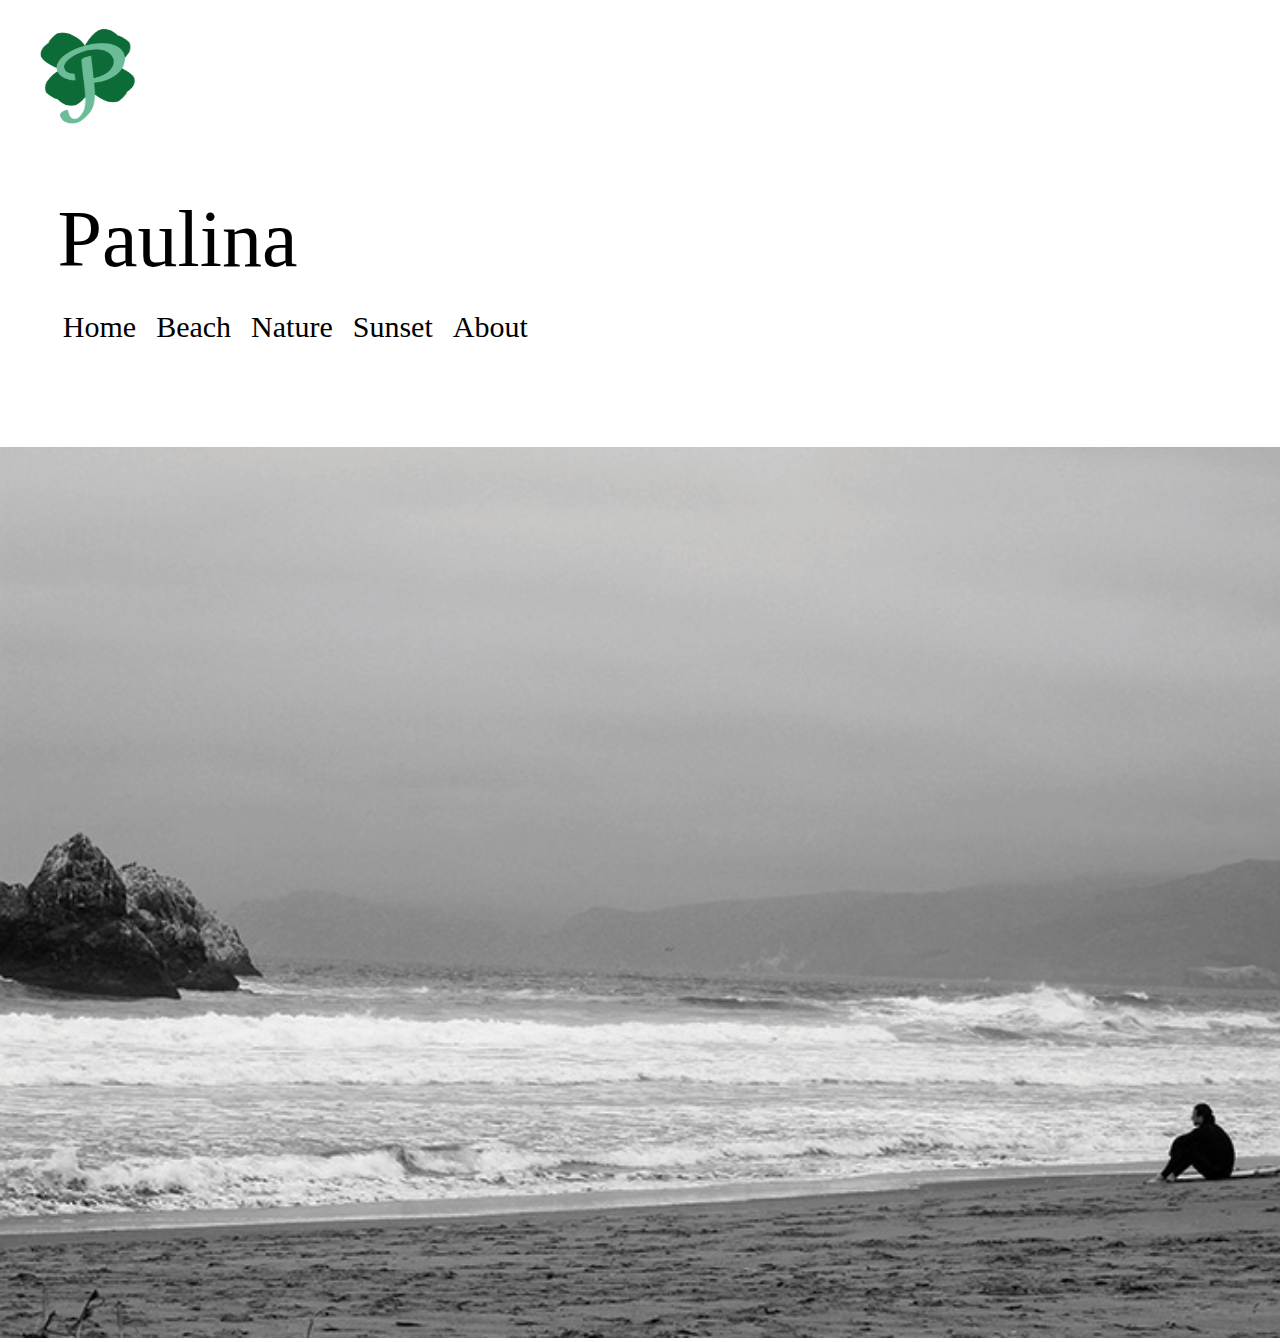
<file: index.html>
<!DOCTYPE html>
<html lang="en">


<head>
    <title>Photography</title>
    <meta charset="UTF-8">
    <meta name="viewport" content="width=device-width, initial-scale=1.0">
    <link rel="stylesheet" href="css/style.css">
</head>   

<body>
    
 <section="image">
         <div class="logo">       
                <img src="Images/Logo_alone.png" alt="Four leaf clover with a P shape in the middle, behind a bright green 4 leaf clover" width="100" height="100">
        </div>
    </section>


    
    <h4>Paulina</h4>
 
        
<section class="Container"> 
    <div class="dropdown">
        <nav id="navigation">
            <ul> 
                    <li><a href="index.html">Home</a></li>
                    <li><a href="Beach.html">Beach</a></li>
                    <li><a href="Nature.html">Nature</a></li>
                    <li><a href="Sunset.html">Sunset</a></li>
                    <li><a href="About.html">About</a></li>
                </div>

            </ul>
        </nav>
</section>
       

<body>
    
    <img class="main-img">
            <img src="Images/Surfer Domain_Visual Art_Photography_ Paulina Turcios.jpg" style="width: 100%" height="0%">
       

</body>
</html>
</file>
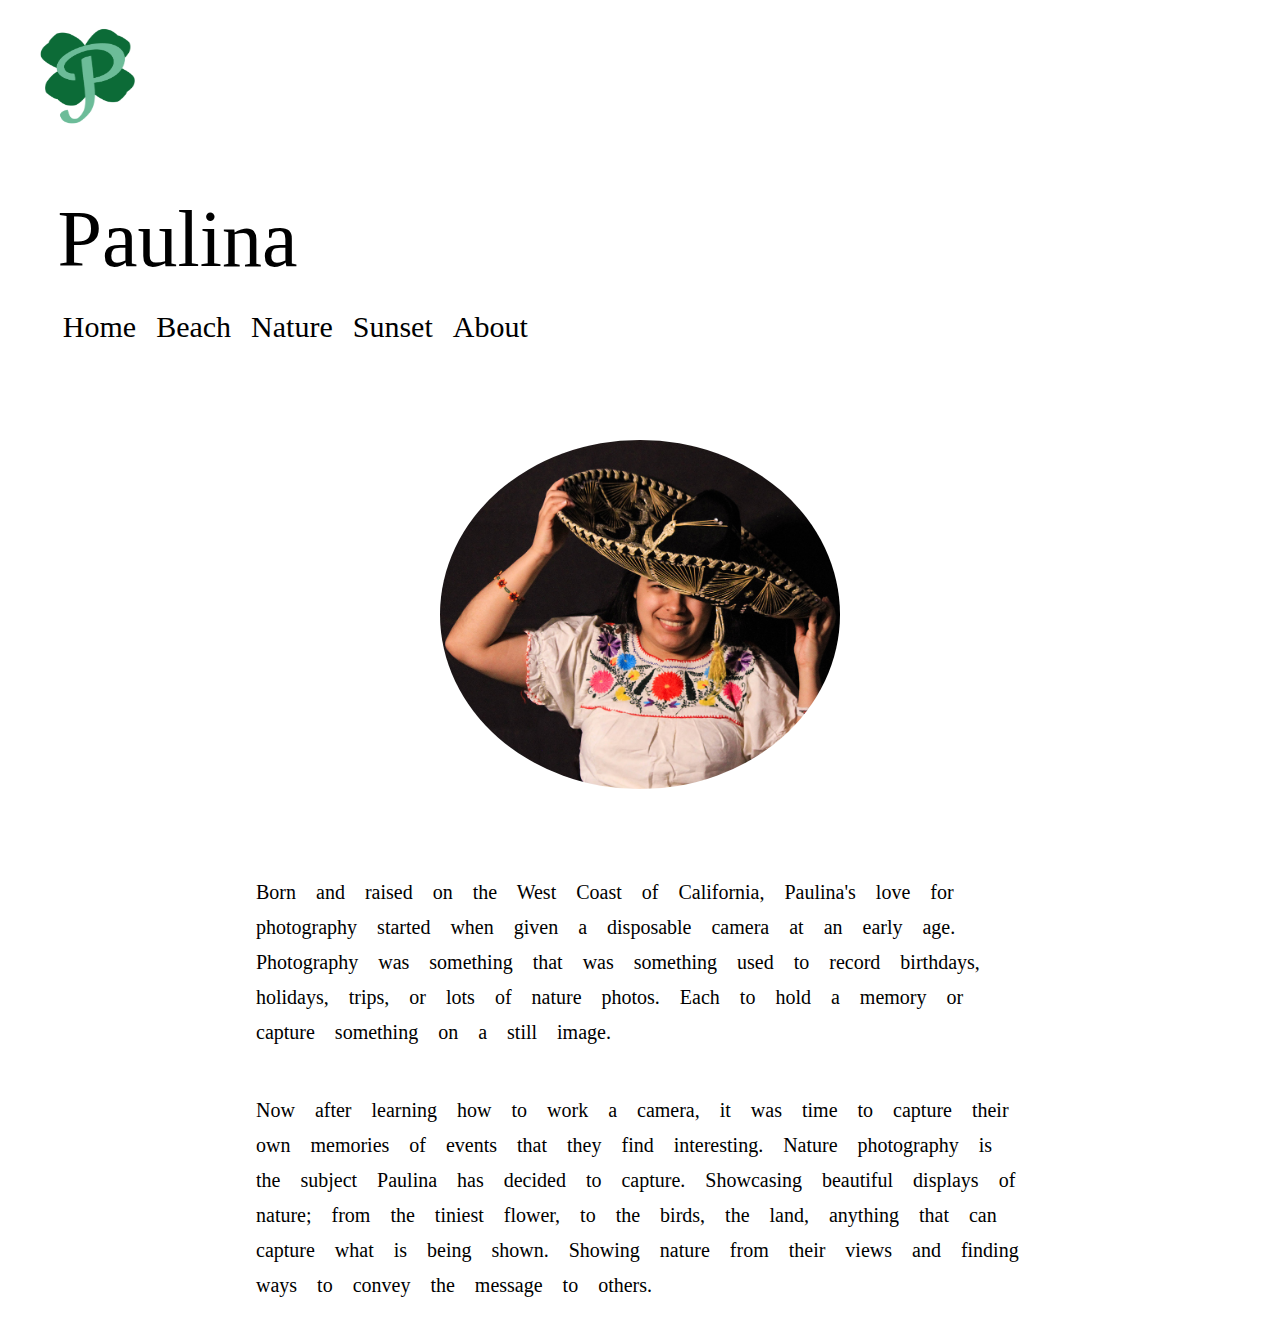
<file: About.html>
<!DOCTYPE html>
<html lang="en">


<head>
    <title>Photography</title>
    <meta charset="UTF-8">
    <meta name="viewport" content="width=device-width, initial-scale=1.0">
    <link rel="stylesheet" href="css/style.css">
    <link rel="preconnect" href="https://fonts.googleapis.com">
    
</head>   

<body>
    
 <section="image">
         <div class="logo">       
                <img src="Images/Logo_alone.png" alt="Four leaf clover with a P shape in the middle, behind a bright green 4 leaf clover" width="100" height="100">
        </div>
    </section>


    
    <h4>Paulina</h4>
 
        
<section class="Container"> 
    <div class="dropdown">
        <nav id="navigation">
            <ul> 
                    <li><a href="index.html">Home</a></li>
                    <li><a href="Beach.html">Beach</a></li>
                    <li><a href="Nature.html">Nature</a></li>
                    <li><a href="Sunset.html">Sunset</a></li>
                    <li><a href="About.html">About</a></li>
                </div>

            </ul>
        </nav>
</section>
       

<body>
    
        <div id="about">
            <div class="profile_image_div">
            <img class="profile" src="Images/TurciosP_Self_2.jpg">
            </div>
                    <p> Born and raised on the West Coast of California, Paulina's love for photography started when given a disposable camera at an early age. Photography was something that was
                        something used to record birthdays, holidays, trips, or lots of nature photos. Each to hold a memory or capture something on a still image.</p>

                    <p> Now after learning how to work a camera, it was time to capture their own memories of events that they find interesting. Nature photography is
                        the subject Paulina has decided to capture. Showcasing beautiful displays of nature; from the tiniest flower, to the birds, the land, anything
                        that can capture what is being shown. Showing nature from their views and finding ways to convey the message to others. 
                    </p>    
        </div>
</body>
</html>
</file>
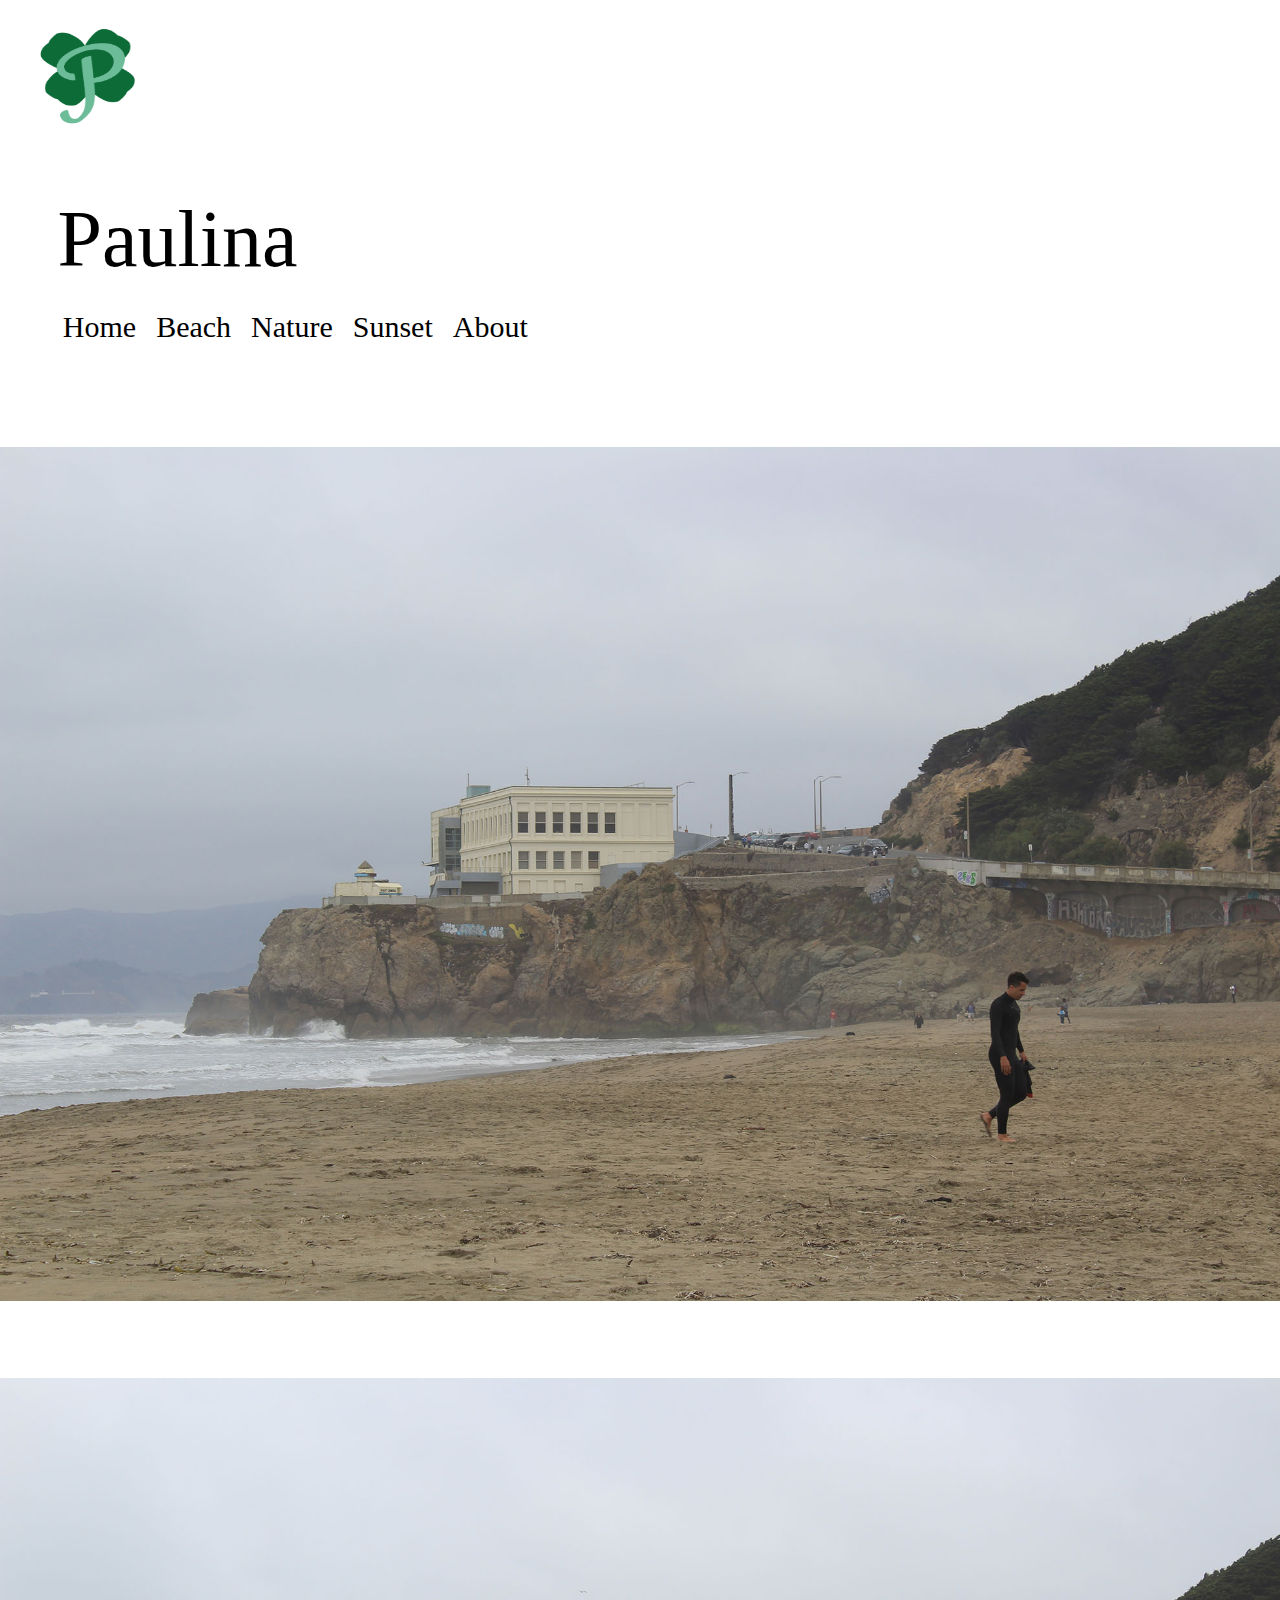
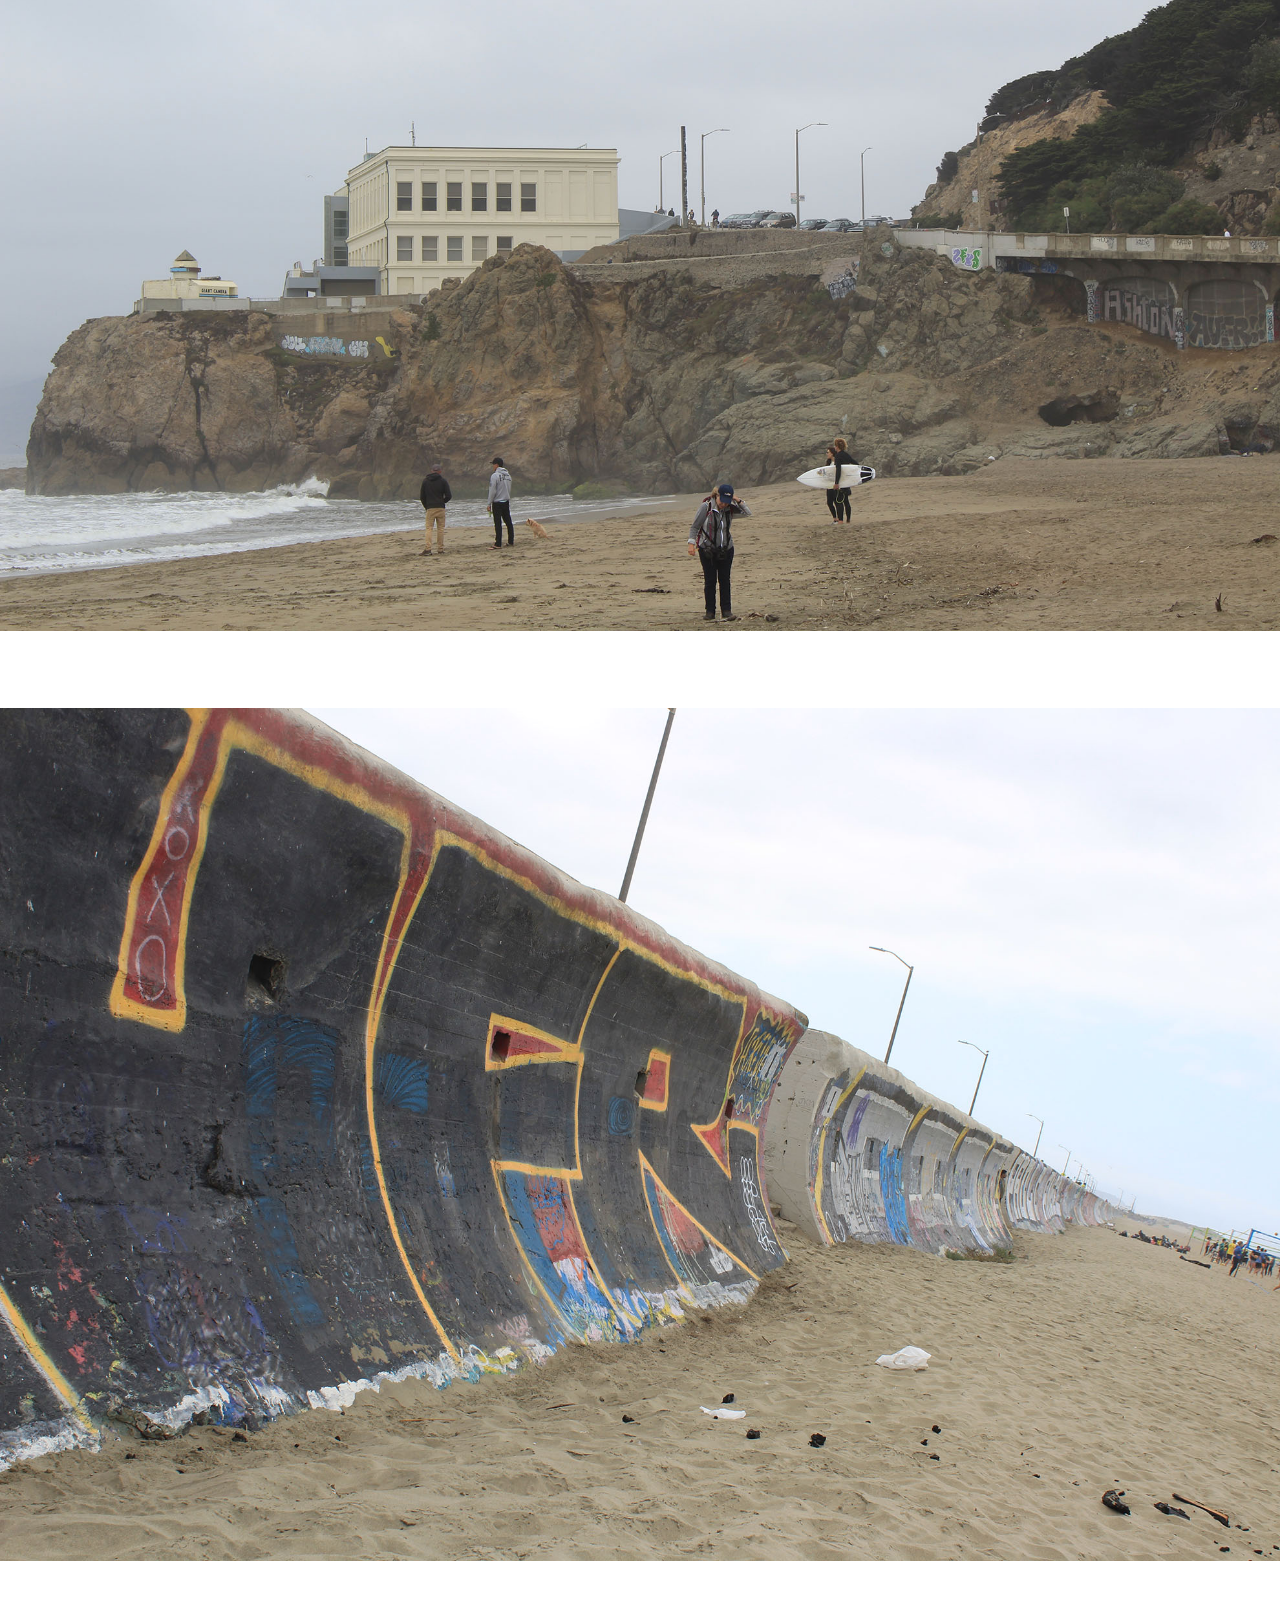
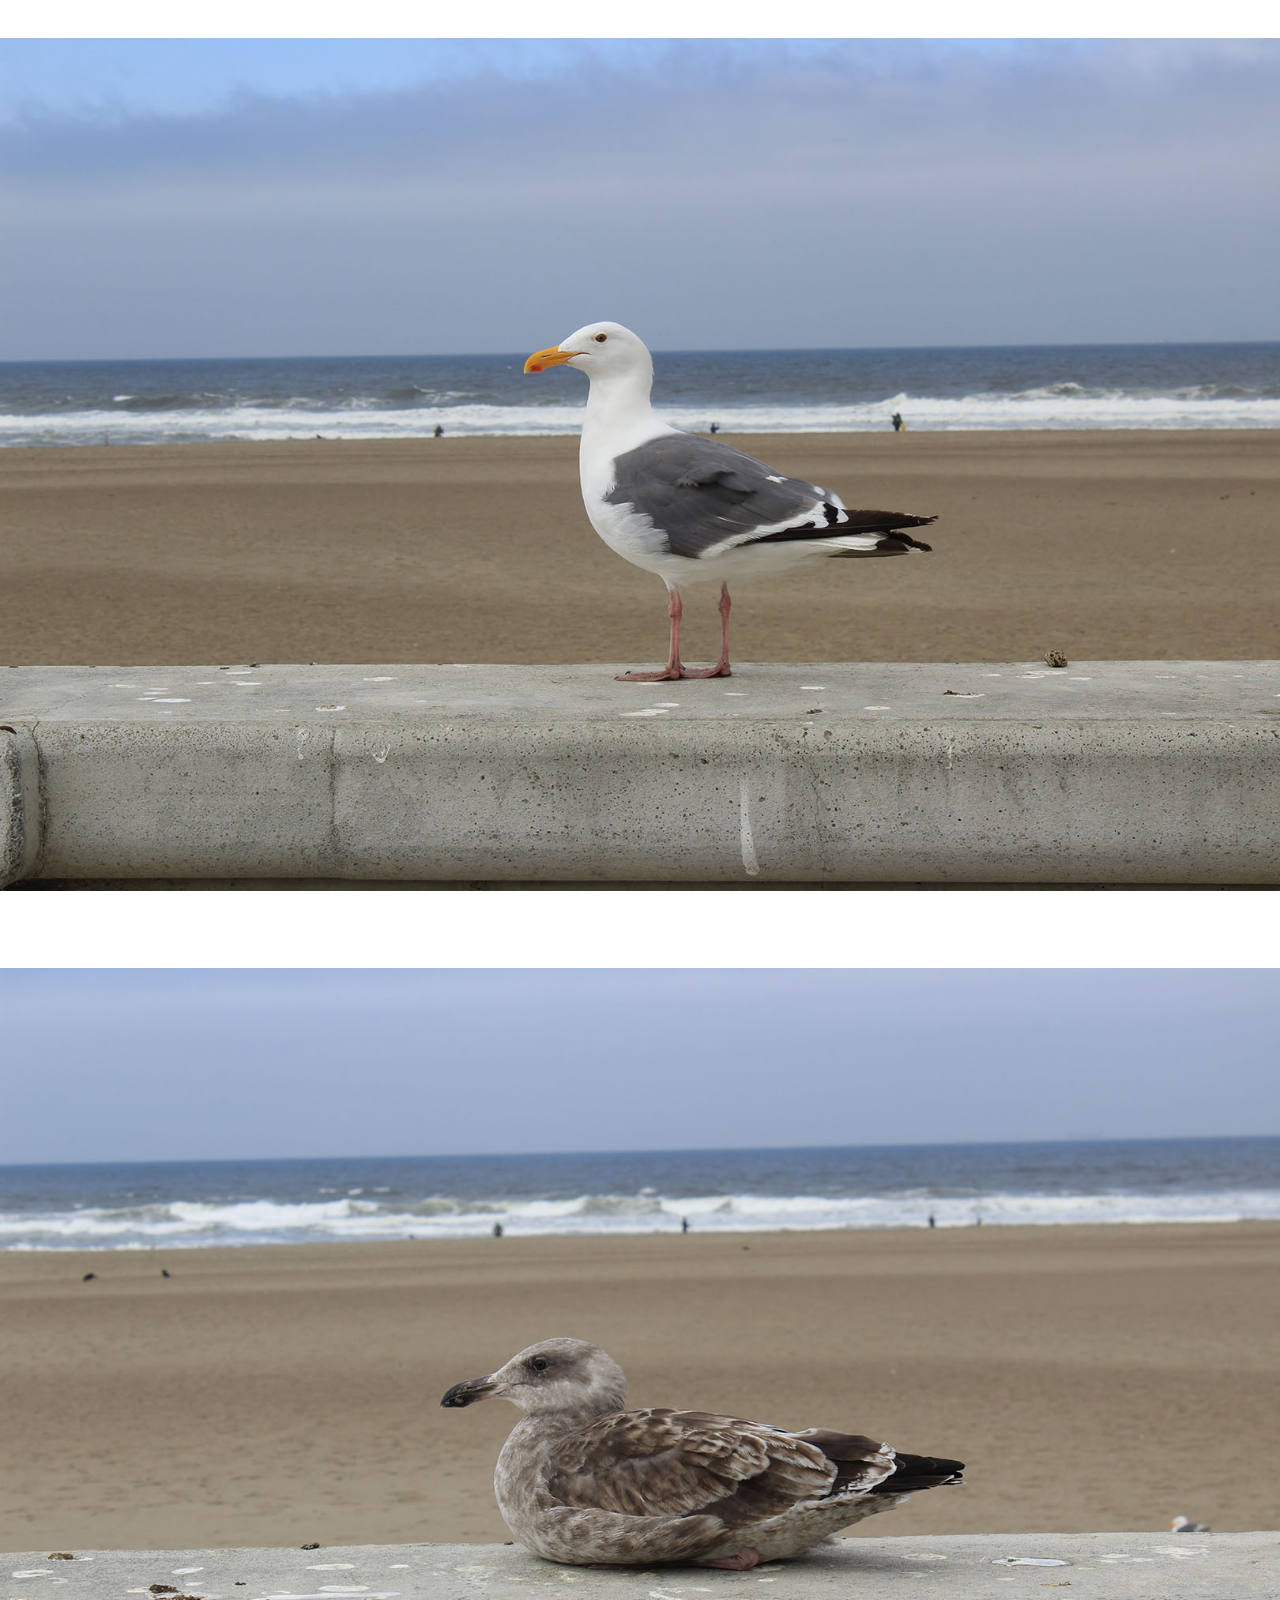
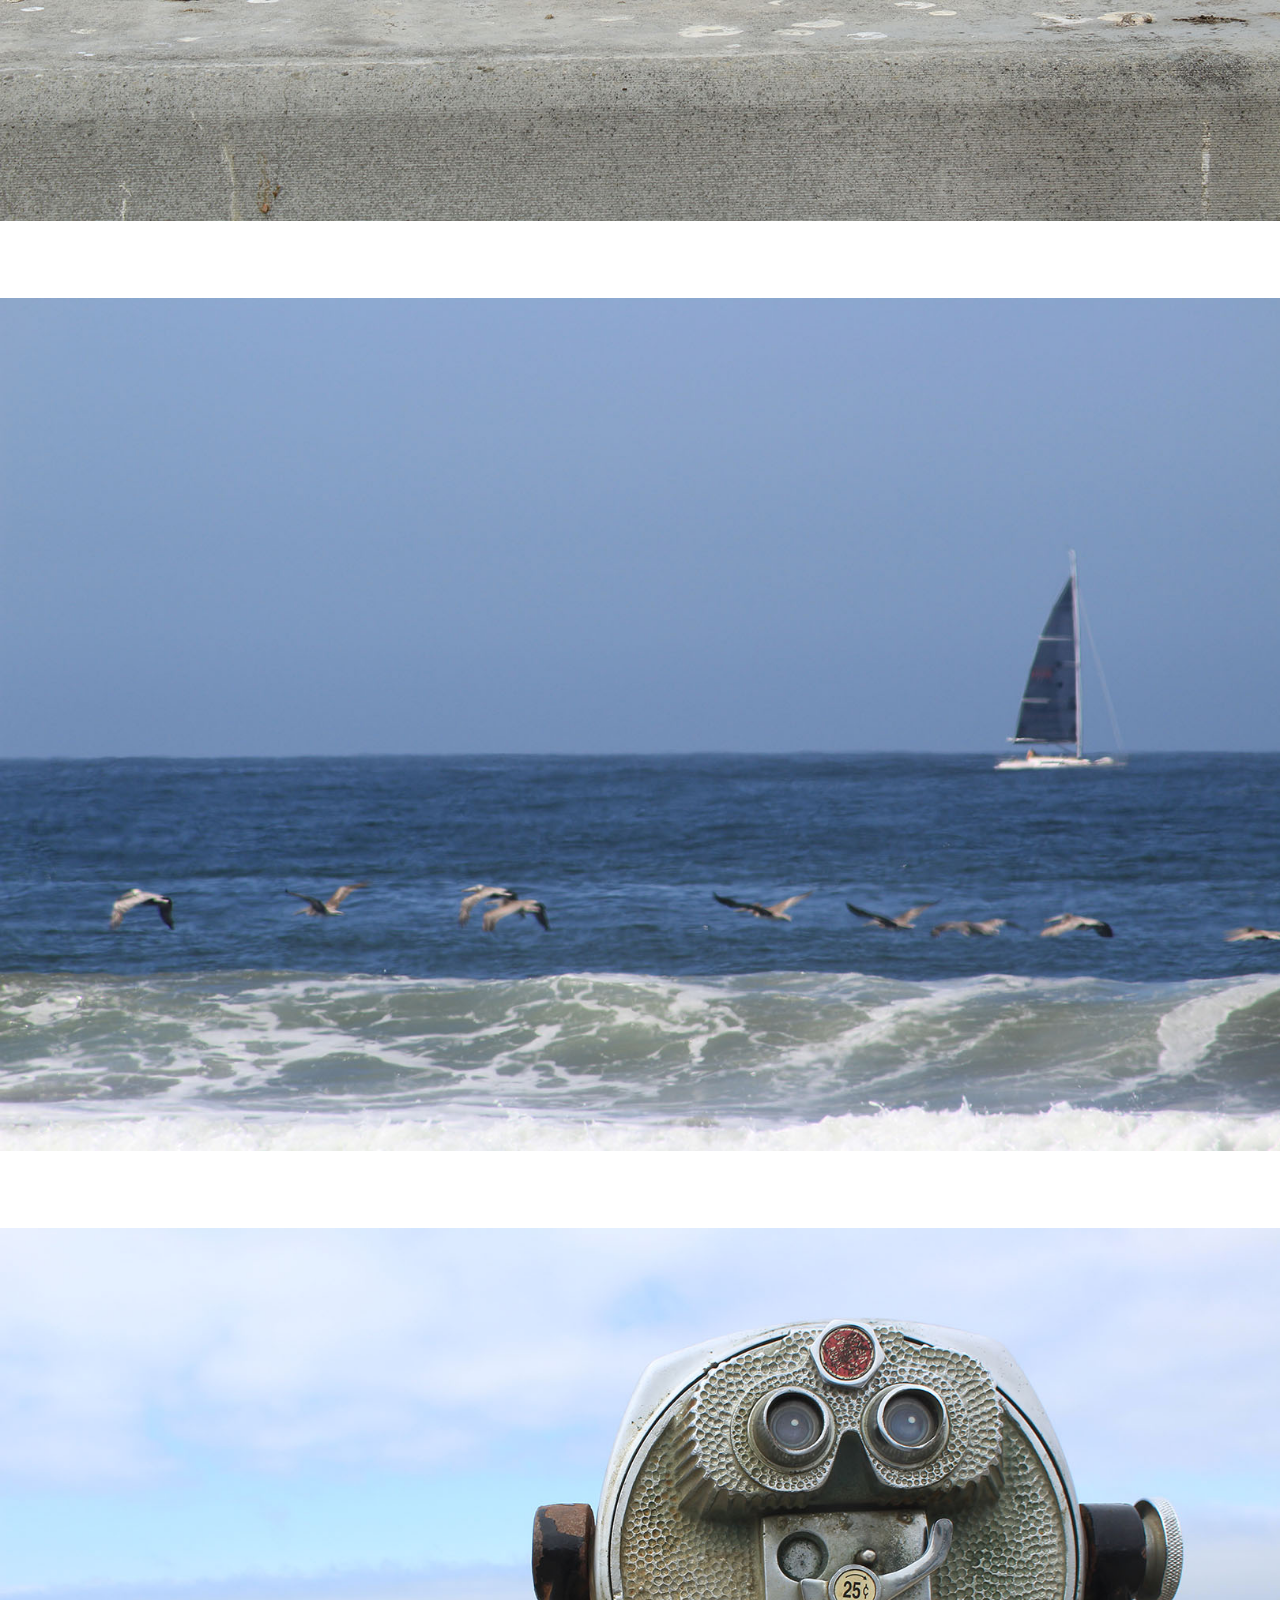
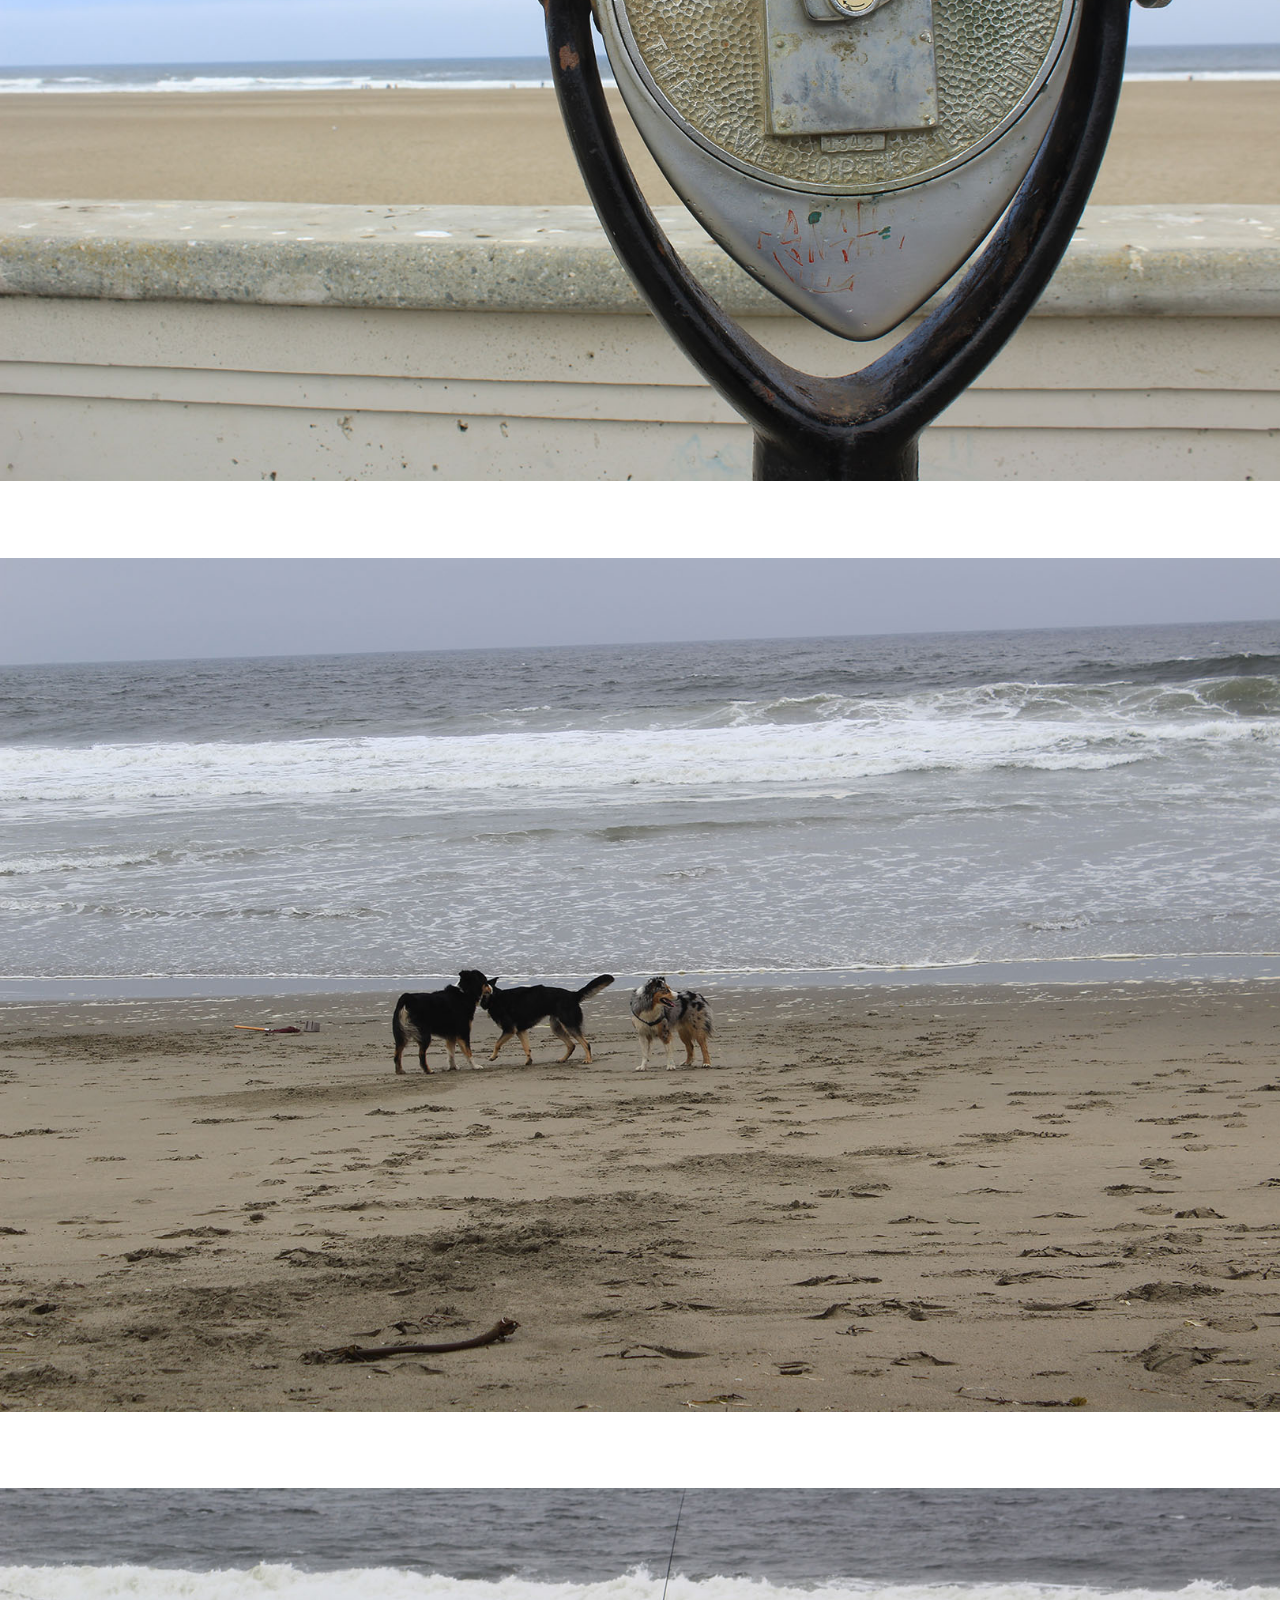
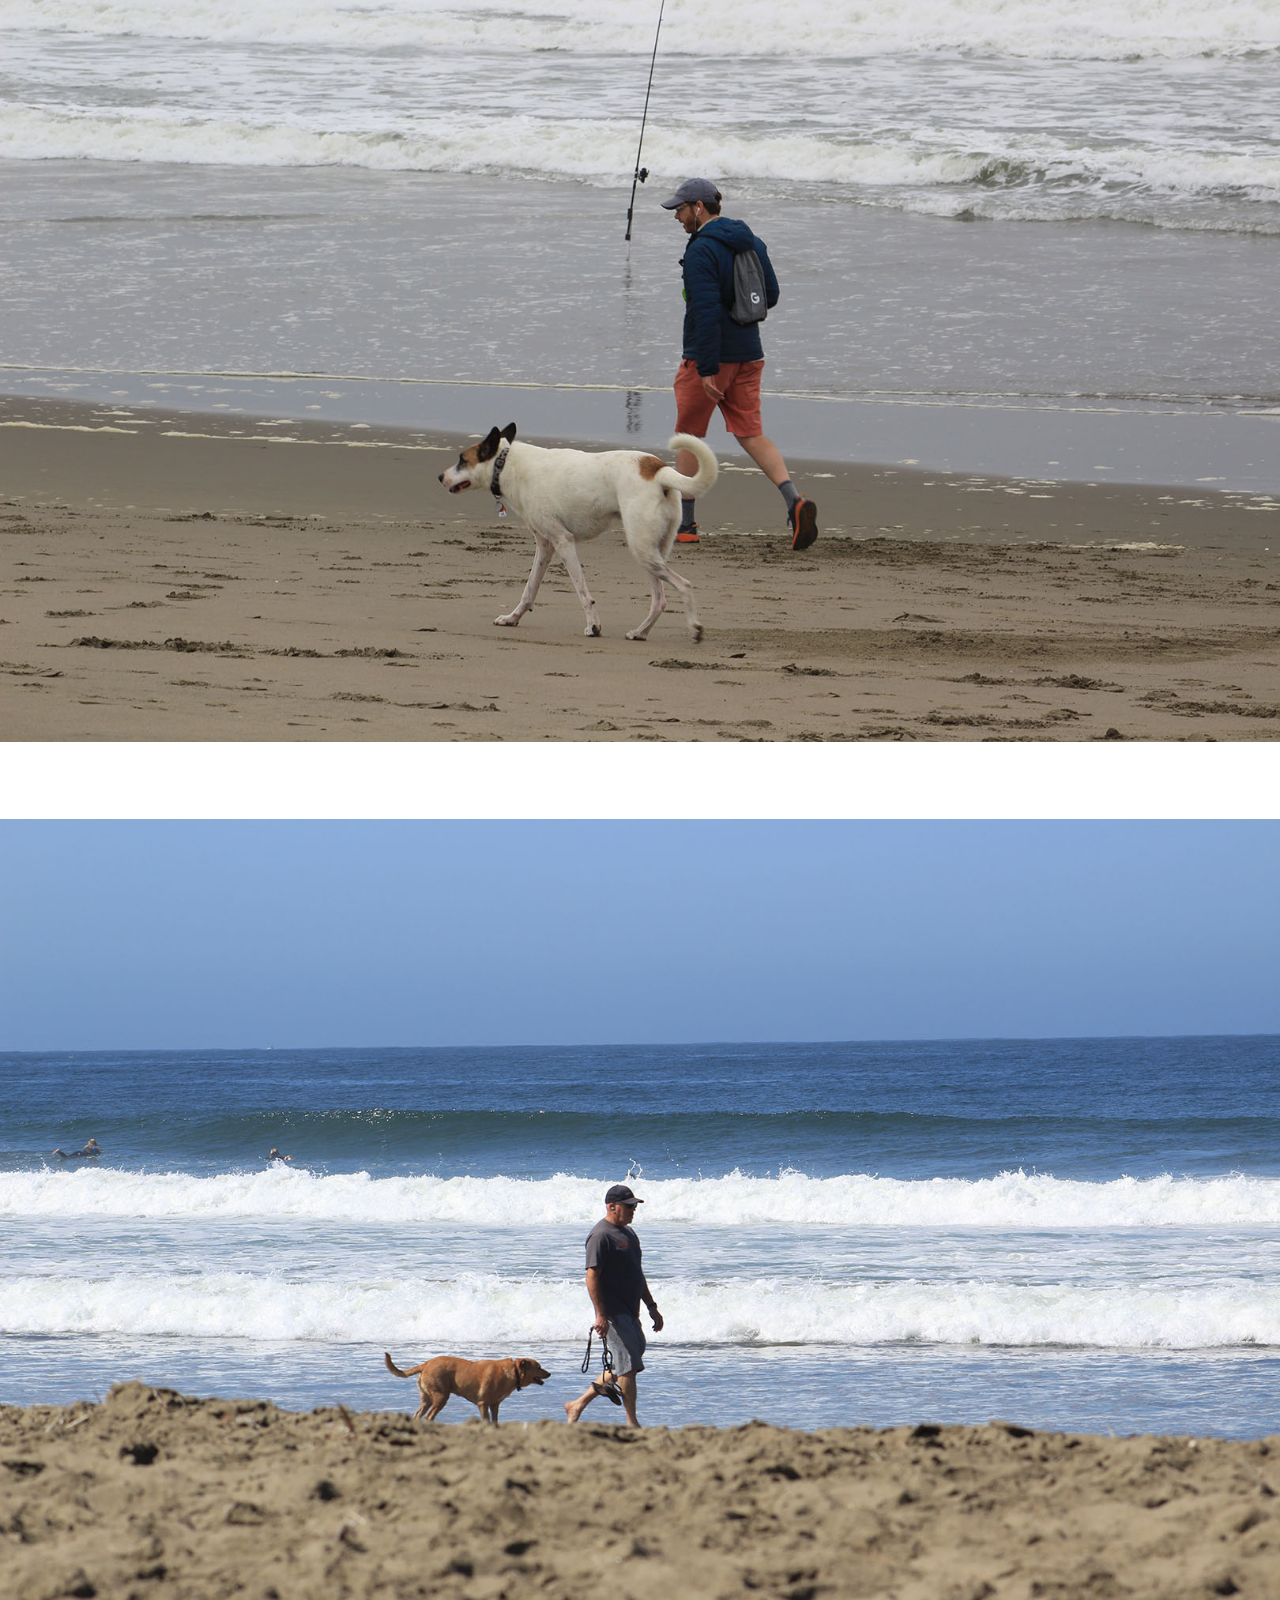
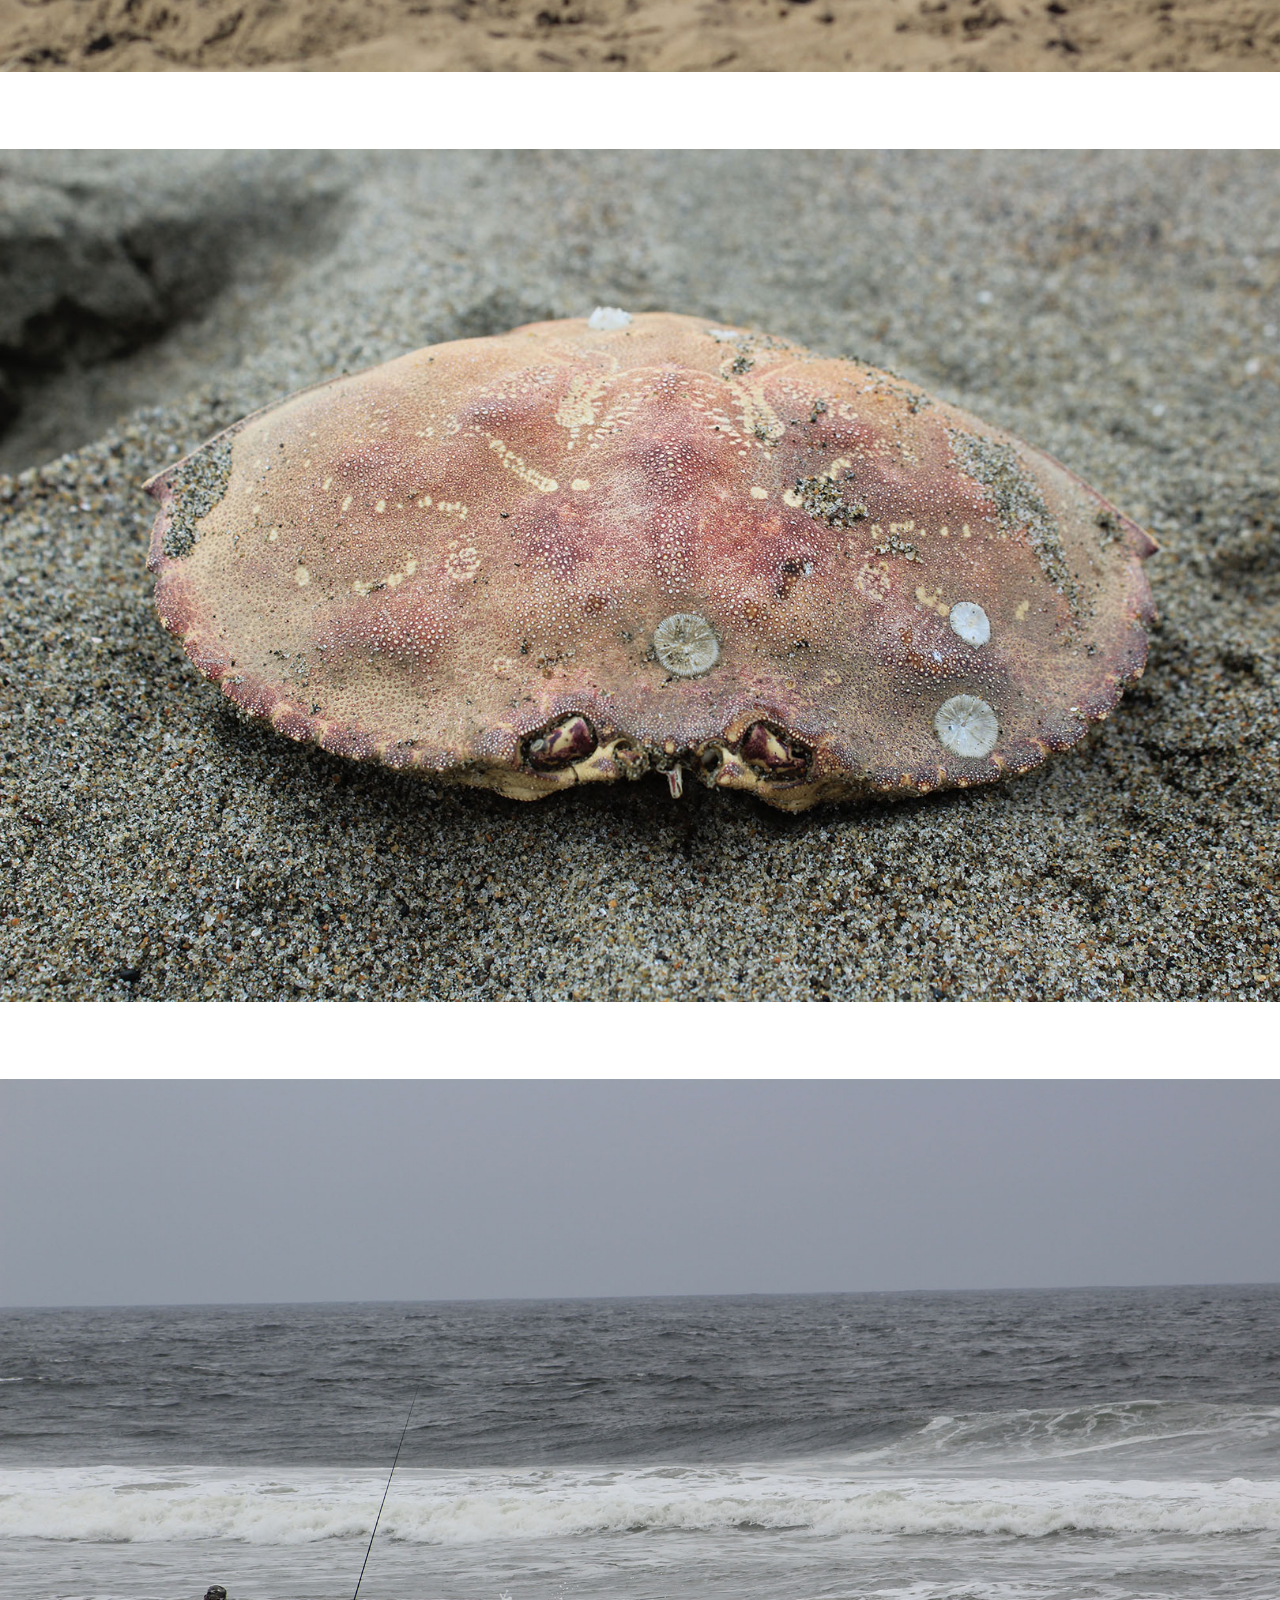
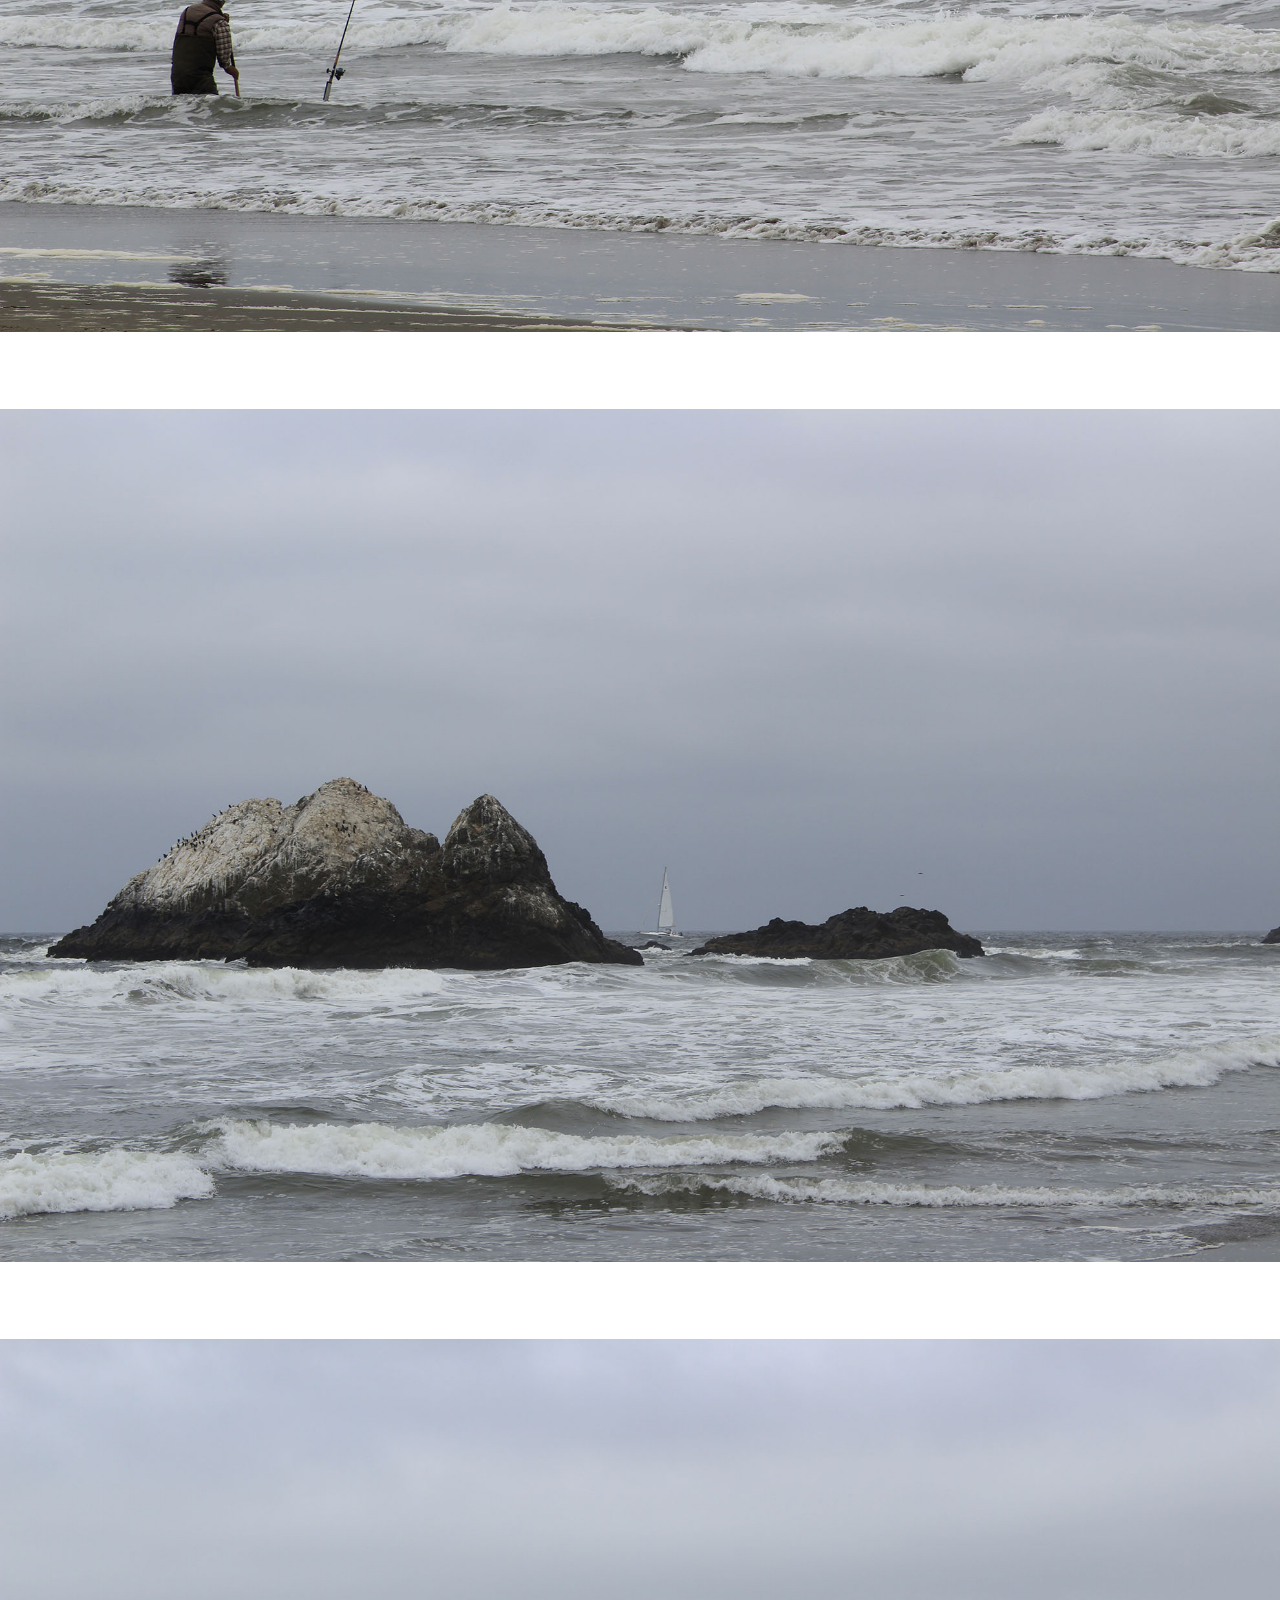
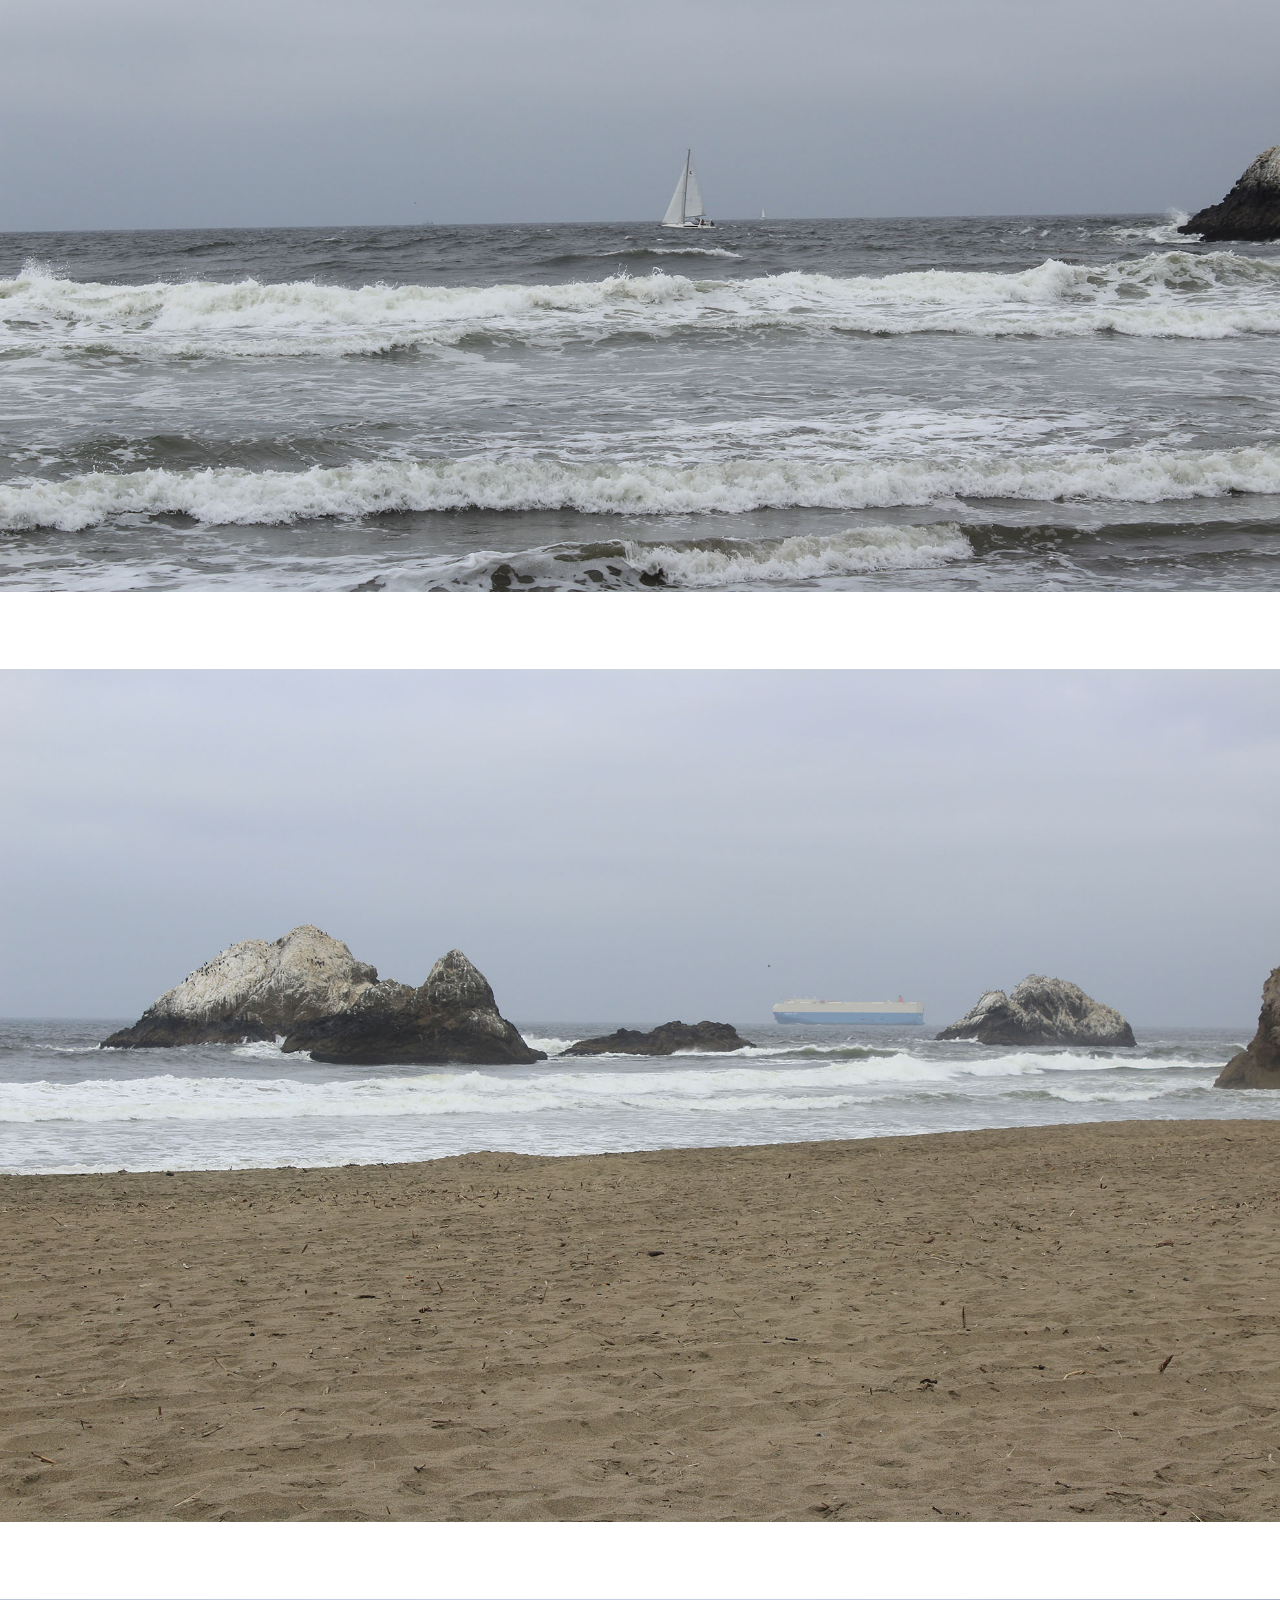
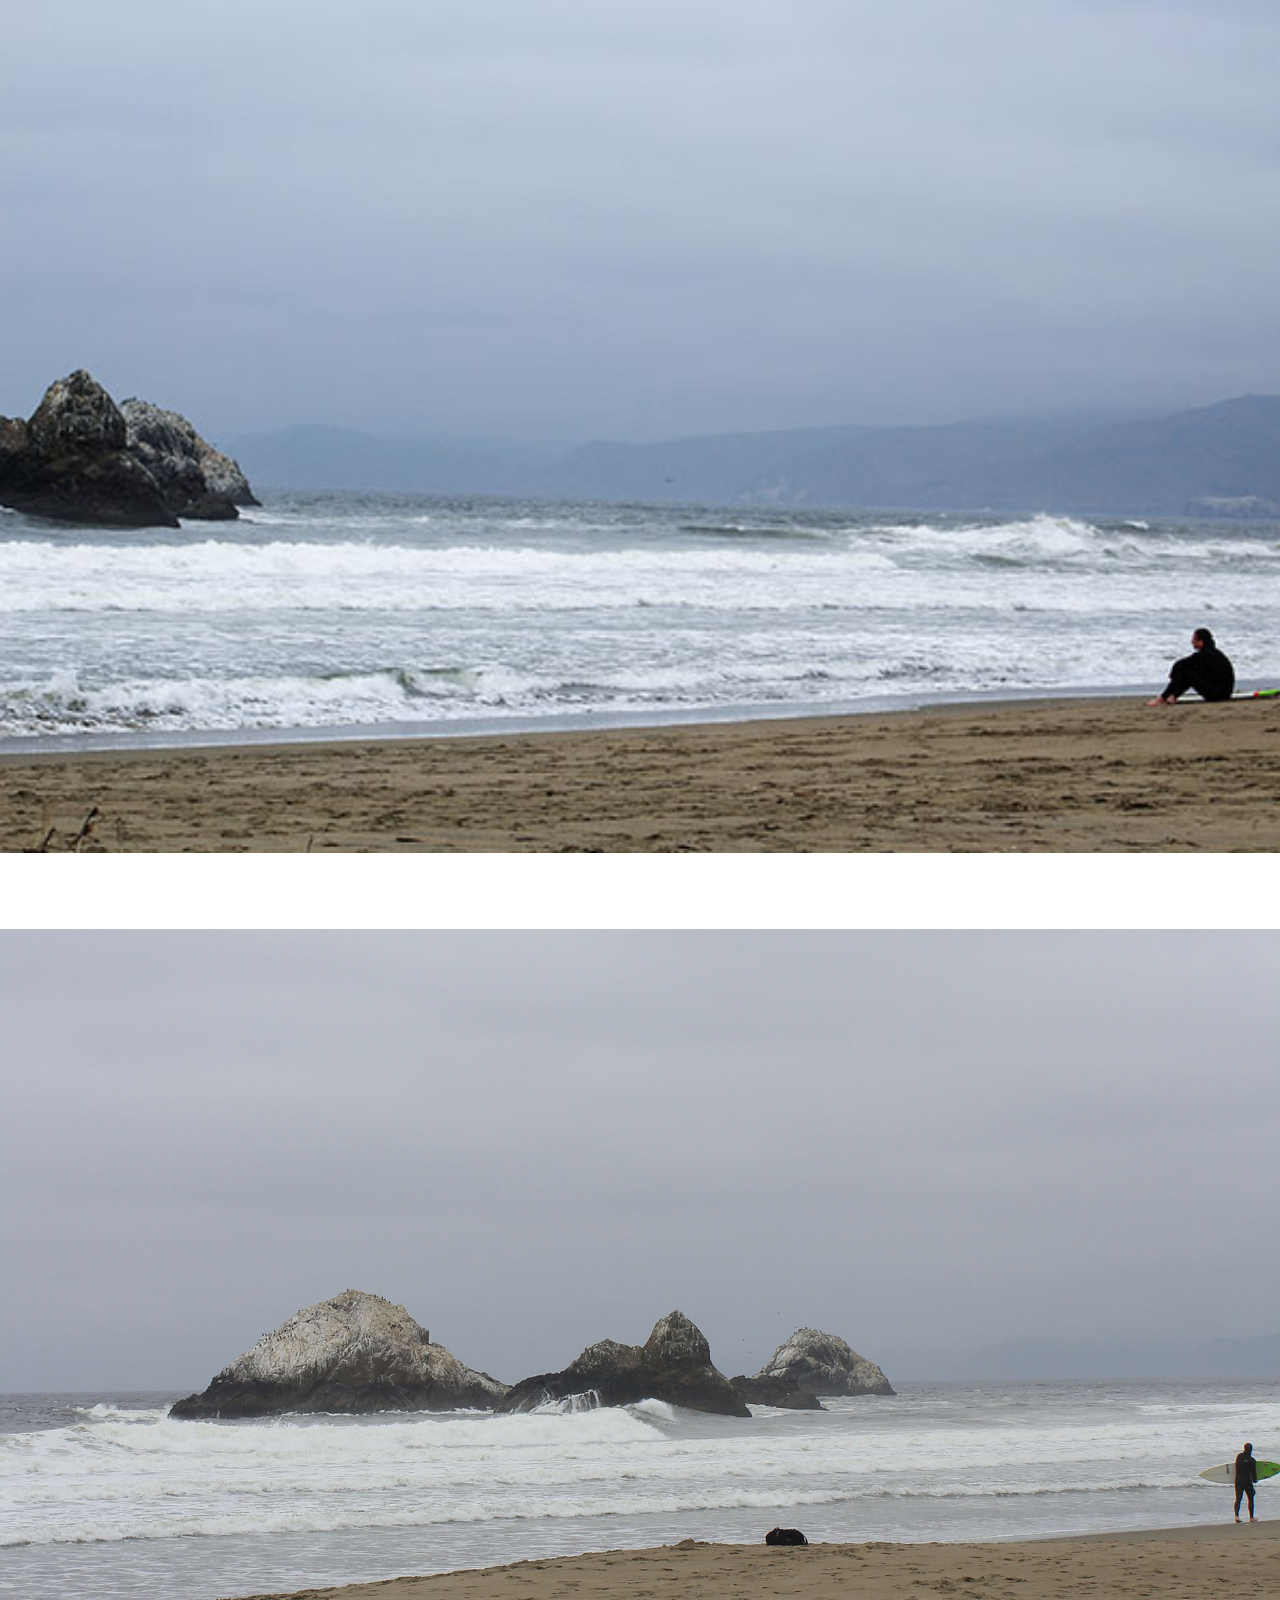
<file: Beach.html>
<!DOCTYPE html>
<html lang="en">


<head>
    <title>Photography</title>
    <meta charset="UTF-8">
    <meta name="viewport" content="width=device-width, initial-scale=1.0">
    <link rel="stylesheet" href="css/style.css">
</head>   

<body>
    
 <section="image">
         <div class="logo">       
                <img src="Images/Logo_alone.png" alt="Four leaf clover with a P shape in the middle, behind a bright green 4 leaf clover" width="100" height="100">
        </div>
    </section>


    
    <h4>Paulina</h4>
 
        
<section class="Container"> 
    <div class="dropdown">
        <nav id="navigation">
            <ul> 
                    <li><a href="index.html">Home</a></li>
                    <li><a href="Beach.html">Beach</a></li>
                    <li><a href="Nature.html">Nature</a></li>
                    <li><a href="Sunset.html">Sunset</a></li>
                    <li><a href="About.html">About</a></li>
                </div>

            </ul>

                </div>
        </nav>


    </div>
</section>
       

<body>
    
     <div id="columns">
            <div class="rows">
                    <img src="Images/Wide Shot_3.JPG" style="width: 100%">
            </div>  

            <div class="rows">
                    <img src="Images/Wide Shot_4.JPG" style="width: 100%">
            </div>  

            <div class="rows">
                    <img src="Images/Wide Shot_8.JPG" style="width: 100%">
            </div>               
            
            <div class="rows">
                    <img src="Images/Bird_2.JPG" style="width: 100%">
            </div>  

            <div class="rows">
                    <img src="Images/bird_3_test.jpg" style="width: 100%">
            </div>  

            <div class="rows">
                    <img src="Images/Birds_4.JPG" style="width: 100%">
            </div>  

            <div class="rows">
                    <img src="Images/Lens.JPG" style="width: 100%">
            </div>  

            <div class="rows">
                    <img src="Images/Dogs.JPG" style="width: 100%">
            </div>  

            <div class="rows">
                    <img src="Images/Dogs_2.JPG" style="width: 100%">
            </div>  

            <div class="rows">
                    <img src="Images/Dogs_4.JPG" style="width: 100%">
            </div>  



            <div class="rows">
                    <img src="Images/Shell_2.JPG" style="width: 100%">
            </div>  

            <div class="rows">
                    <img src="Images/Waves.JPG" style="width: 100%"> 
            </div>  

            <div class="rows">
                    <img src="Images/Waves_3.JPG" style="width: 100%">
            </div>  

            <div class="rows">
                    <img src="Images/Waves_4.JPG" style="width: 100%">
            </div>  

            <div class="rows">
                    <img src="Images/Waves_5.JPG" style="width: 100%">
            </div>

            <div class="rows">
                    <img src="Images/Surfer Domain.jpg" style="width: 100%">
            </div>

            <div class="rows">
                    <img src="Images/Surfer_4.jpg" style="width: 100%">
            </div>

            <div class="rows">
                    <img src="Images/Surfer_5.JPG" style="width: 100%">
            </div>            

            <div class="rows">
                    <img src="Images/Surfer_6.JPG" style="width: 100%">
            </div>



</body>
</html>
</file>
<file: css/style.css>
@import url('https://fonts.googleapis.com/css2?family=DM+Serif+Text&display=swap');


.dm-serif-text-regular{
  font-family: "DM Serif Text", serif;
  font-weight: 500;
  font-style: normal;
}

h4{
    font-size: 80px;
    margin: 5% 0 0 4.5%;
    text-align: left;
    font-weight: 200;
    kerning: 80px;
}



body{
    margin: 0;
    padding: 0;
}

img{
   margin: 0;
}

.main-img{
    padding-top: 6%;
    display: block;
    max-width: 100%;
    height: auto;
}

.logo{
    padding-top: 2% ;
    display: block;
    text-align: left;
    padding-left: 3%;
}



.profile_image_div {
    width:400px;
    margin: 0 auto;
    padding-top: 9%;
    padding-bottom: 5%;
}

.profile{ 
    /* This is a class for an img tag of class profile */
    width:100%;
    border-radius: 50%;
}

#about{
    /* background-color:yellow; */
    margin: 0 auto;
    width: 60%;
    min-width: 500px;
    display: block;
    text-align: center;
  

}

#navigation{
    padding-left: 1%;

}

ul {
    list-style: none;
    display: flex;
    justify-content: left;
    margin-right: 20%;
    
}


li{
    padding: 10px;         
}


a{
    color: #000000; 
    text-decoration: none; 
    padding-top: 3%;
    font-size: 30px;
}

a:hover{ 
    color: #ffffff;
    background-color:rgb(56, 124, 39);
    padding: 2px 2px 2px 2px;
}


p{
    font-size: 20px;
    text-align: left;
    kerning: 5px;
    padding: 3% 0 0 0;
    word-spacing: 15px;
    line-height: 35px;

}

.rows{
    display: grid;
    padding-top: 6%;
}

.rows:hover{
    opacity: 0.5;
}

.columns{
    padding: 2% 0 0 0;
}
</file>
